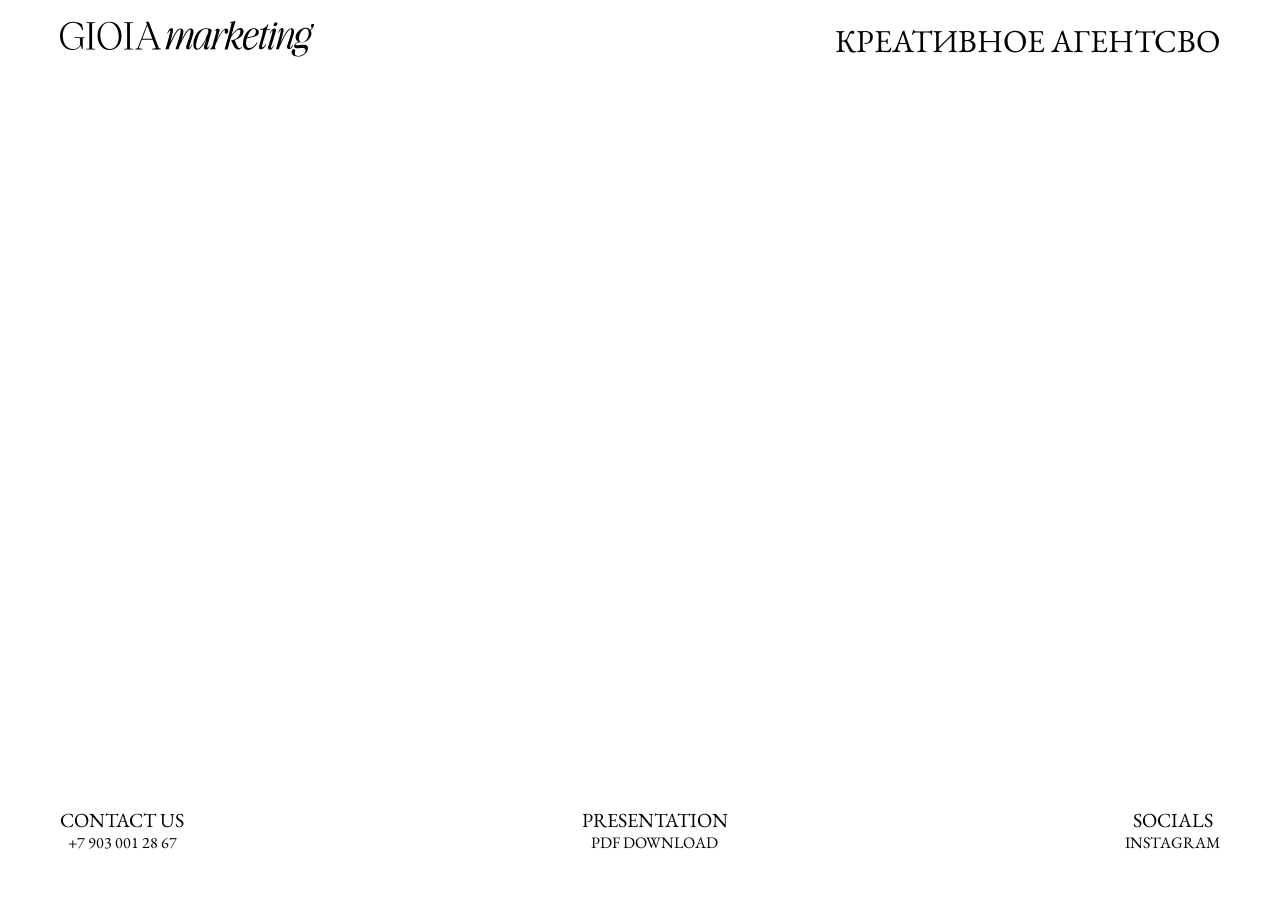
<file: Project_page/Index.html>
<!DOCTYPE html>
<html lang="en">

<head>
  <meta charset="UTF-8">
  <link rel='stylesheet' href='Project_page_style.css'>
  <link rel="preconnect" href="https://fonts.googleapis.com">
  <link rel="preconnect" href="https://fonts.gstatic.com" crossorigin>
  <link href="https://fonts.googleapis.com/css2?family=EB+Garamond:ital,wght@0,400..800;1,400..800&display=swap"
    rel="stylesheet">
  <meta name="viewport" content="width = device-width, initial-scale=1.0, maximum-scale=1.0, user-scalable=0">
</head>

<header>
  <a href="../Index.html">
    <div class="Logo_header">
      <img src="../Projects/logo.svg" width="100%">
    </div>
  </a>
  <div class="header_text">КРЕАТИВНОЕ АГЕНТСВО</div>
</header>

<body>
  <!-- Slideshow container -->
  <div class="slideshow-container">

    <!-- Full-width images with number and caption text -->
    <div class="mySlides fade">
      <video class="vertical-video" autoplay loop muted playsinline>
        <source src="../Projects/11111110001-0126.mp4" type="video/mp4">
      </video>

    </div>

    <div class="mySlides fade">
      <img src="../Projects/Масло4.jpg" style="width:100%">

    </div>

    <div class="mySlides fade">
      <img src="../Projects/MR.png" style="width:100%">

    </div>

    <div class="mySlides fade">
      <div class="test"><p>Lorem Ipsum is simply dummy text of the printing and typesetting industry. Lorem Ipsum has been the industry's standard dummy text ever since the 1500s, when an unknown printer took a galley of type and scrambled it to make a type specimen book. It has survived not only five centuries, but also the leap into electronic typesetting, remaining essentially unchanged. It was popularised in the 1960s with the release of Letraset sheets containing Lorem Ipsum passages, and more recently with desktop publishing software like Aldus PageMaker including versions of Lorem Ipsum.</p></div>
      

    </div>




    <!-- Next and previous buttons -->
    <a class="prev" onclick="plusSlides(-1)">&#10094;</a>
    <a class="next" onclick="plusSlides(1)">&#10095;</a>
  </div>
  <br>

  <!-- The dots/circles -->
 

  <script>
    var slideIndex = 1;
    showSlides(slideIndex);

    // Next/previous controls
    function plusSlides(n) {
      showSlides(slideIndex += n);
    }

    // Thumbnail image controls
    function currentSlide(n) {
      showSlides(slideIndex = n);
    }

    function showSlides(n) {
      var i;
      var slides = document.getElementsByClassName("mySlides");
      var dots = document.getElementsByClassName("dot");
      if (n > slides.length) { slideIndex = 1 }
      if (n < 1) { slideIndex = slides.length }
      for (i = 0; i < slides.length; i++) {
        slides[i].style.display = "none";
      }
      for (i = 0; i < dots.length; i++) {
        dots[i].className = dots[i].className.replace(" active", "");
      }
      slides[slideIndex - 1].style.display = "block";
      dots[slideIndex - 1].className += " active";
    }</script>

</body>

<footer>
  <a href="tel:+79030012867">
    <div class="Footer_inf">
      <h2>
        CONTACT US
      </h2>
      <h3>
        +7 903 001 28 67
      </h3>
    </div>
  </a>
  <a href="https://drive.google.com/file/d/1adhVpVydl6oyN_YyeBXVIYgJoWIRsOcS/view">

    <div class="Footer_inf">
      <h2>
        PRESENTATION
      </h2>
      <h3>
        PDF DOWNLOAD
      </h3>
    </div>
  </a>

  <a href="https://www.instagram.com/gioiamarketing?igsh=MWo1cDJyOHJyeGh0aA==">
    <div class="Footer_inf">
      <h2>
        SOCIALS
      </h2>
      <h3>
        INSTAGRAM
      </h3>
    </div>
  </a>

</footer>

</html>
</file>
<file: Project_page/Project_page_style.css>
header {
  display: flex;
  justify-content: center;
  align-items: center;
  max-width: 1920px;
  justify-content: space-between;
  margin: 20px 60px;
  text-decoration: none;
  user-select: none;
}

.Logo_header {
  max-width: 300px;
}

.header_text {
  font-family: "EB Garamond", serif;
  font-size: 32px;
  font-weight: 400px;
  color: var(--black);
}


body {
  margin-left: auto;
  margin-right: auto;
  max-width: 1920px;
  padding: 0px 0px;
  background: #fff;
  font-family: "EB Garamond", serif;
  text-decoration: none;
  user-select: none;

}

footer {
  display: flex;
  justify-content: space-between;
  margin: 40px 60px;
}

.Footer_inf {
  display: block;
  text-align: center;
  text-decoration: none;
}


:root {
  --green: #04b10b;
  --black: #000;
}

a {
  text-decoration: none;
}

h1 {
  font-size: 32px;
  font-weight: 400;

}

h2 {
  font-family: "EB Garamond", serif;
  font-size: 20px;
  line-height: 1.25;
  font-weight: 400;
  margin: 0px;
  color: var(--black);

}

h3 {
  font-family: "EB Garamond", serif;
  font-size: 16px;
  line-height: 1.25;
  font-weight: 400;
  margin: 0px;
  color: var(--black);

}



* {
  box-sizing: border-box
}

/* Slideshow container */
.slideshow-container {
  max-width: 1920px;
  max-height: 100vh ;
  position: relative;
  margin: auto;
  overflow: hidden;
  margin: 40px 40px;

}

/* Hide the images by default */
.mySlides {
  display: block;
  margin-left: auto;
  margin-right: auto;
  overflow: hidden;

  
}


.mySlides fade{
  display: block;
  justify-content: center;

}


.test{
  display: flex;
  justify-content: center;
  align-items: center;
  height:600px ;
  text-align: center;
  margin: 0px 120px;
}




/* Next & previous buttons */
.prev,
.next {
  cursor: pointer;
  position: absolute;
  top: 50%;
  width: auto;
  margin-top: -22px;
  padding: 16px;
  color: white;
  font-weight: bold;
  font-size: 18px;
  transition: 0.6s ease;
  border-radius: 0 3px 3px 0;
}

/* Position the "next button" to the right */
.next {
  right: 0;
  border-radius: 3px 0 0 3px;
}

/* On hover, add a black background color with a little bit see-through */
.prev:hover,
.next:hover {
  background-color: rgba(0, 0, 0, 0.8);

}


/* Caption text */
.text {
  color: #f2f2f2;
  font-size: 15px;
  padding: 8px 12px;
  position: absolute;
  bottom: 8px;
  width: 100%;
  text-align: center;
}

/* Number text (1/3 etc) */
.numbertext {
  color: #f2f2f2;
  font-size: 12px;
  padding: 8px 12px;
  position: absolute;
  top: 0;
}




/* Fading animation */
.fade {
  -webkit-animation-name: fade;
  -webkit-animation-duration: 1.5s;
  animation-name: fade;
  animation-duration: 1.5s;
}

@-webkit-keyframes fade {
  from {
    opacity: .4
  }

  to {
    opacity: 1
  }
}

@keyframes fade {
  from {
    opacity: .4
  }

  to {
    opacity: 1
  }
}

.vertical-video {
  width: 100%;


}
</file>
